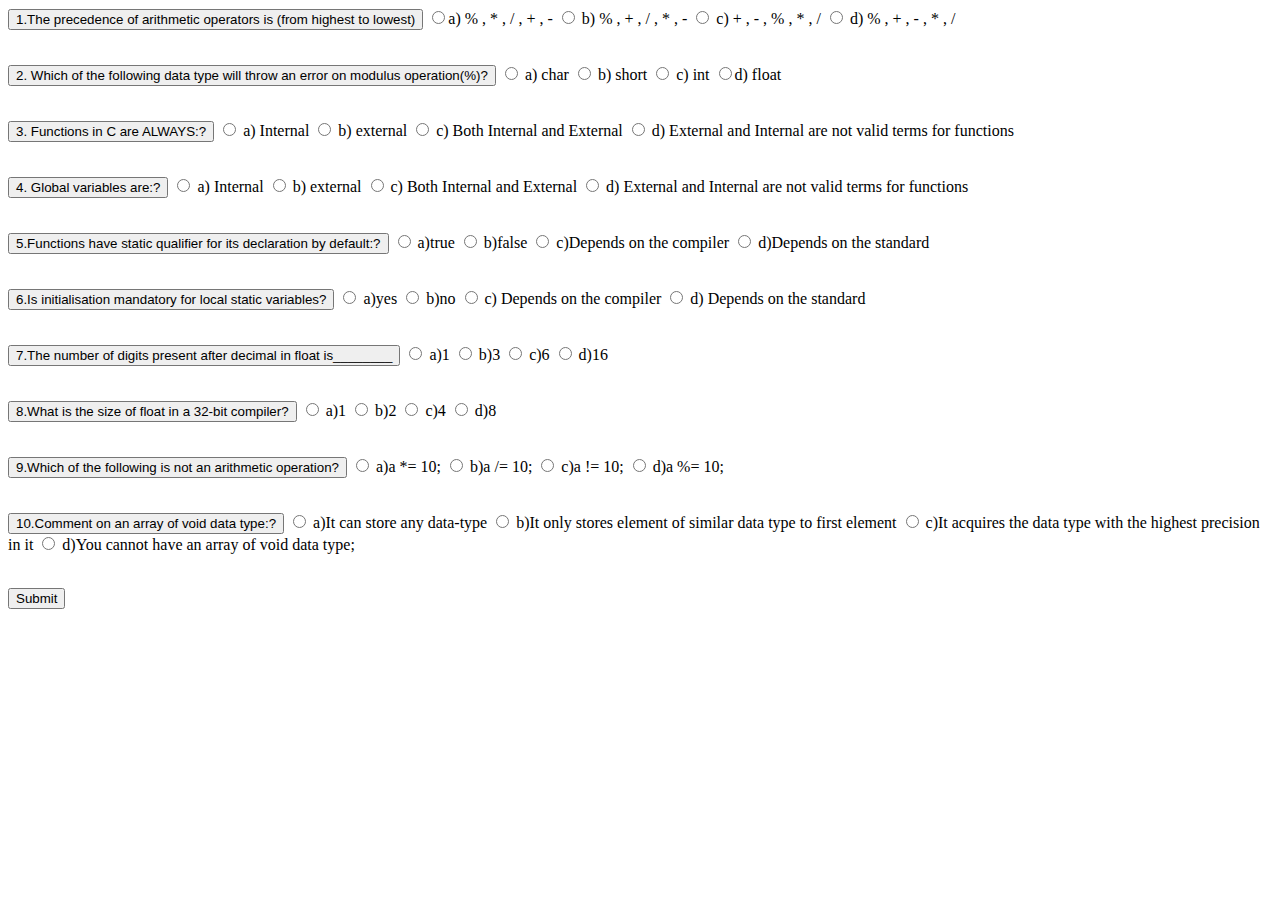
<file: c.html>
<html>

<head>

<!-- Display the countdown timer in an element -->
<p id="demo"></p>

<script>


// Set the date we're counting down to
var countDownDate = new Date().getTime()+600000;

// Update the count down every 1 second
var x = setInterval(function() {

// Get todays date and time
var now = new Date().getTime();

// Find the distance between now an the count down date
var distance = countDownDate - now;

// Time calculations for hours, minutes and seconds
var hours = Math.floor((distance % (1000 * 60 * 60 * 24)) / (1000 * 60 * 60));
var minutes = Math.floor((distance % (1000 * 60 * 60)) / (1000 * 60));
var seconds = Math.floor((distance % (1000 * 60)) / 1000);

// Display the result in the element with id="demo"
document.getElementById("demo").innerHTML =minutes + "m " + seconds + "s left " ;

// If the count down is finished, write some text
if (distance < 0) {

clearInterval(x);
document.getElementById("demo").innerHTML = "THANK YOU";
}
}, 1000);
</script>

</head>

<body onload="setTimeout('document.b1.submit();', 600000);">


<form name="b1" action = "c.py" method = "post" target = "_blank">
<input type = "submit" value = "1.The precedence of arithmetic operators is (from highest to lowest)" />
<input type = "radio" name = "1" value = "10" />a) % , * , / , + , -
<input type = "radio" name = "1" value = "0" /> b) % , + , / , * , -
<input type = "radio" name = "1" value = "0" /> c) + , - , % , * , /
<input type = "radio" name = "1" value = "0" /> d) % , + , - , * , /
<div style="visibility:hidden"> <input type="radio" name="1" value="0" checked> </div>

<br />
<input type = "submit" value = "2. Which of the following data type will throw an error on modulus operation(%)?" />
<input type = "radio" name = "2" value = "0" /> a) char
<input type = "radio" name = "2" value = "0" /> b) short
<input type = "radio" name = "2" value = "0" /> c) int
<input type = "radio" name = "2" value = "10" />d) float
<div style="visibility:hidden"> <input type="radio" name="2" value="0" checked> </div>
<br />
<input type = "submit" value = "3. Functions in C are ALWAYS:?" />
<input type = "radio" name = "3" value = "0" /> a) Internal
<input type = "radio" name = "3" value = "10" /> b) external
<input type = "radio" name = "3" value = "0" /> c) Both Internal and External
<input type = "radio" name = "3" value = "0" /> d) External and Internal are not valid terms for functions
<div style="visibility:hidden"> <input type="radio" name="3" value="0" checked> </div>
<br />
<input type = "submit" value = "4. Global variables are:?" />
<input type = "radio" name = "4" value = "0" /> a) Internal
<input type = "radio" name = "4" value = "10" /> b) external
<input type = "radio" name = "4" value = "0" /> c) Both Internal and External
<input type = "radio" name = "4" value = "0" /> d) External and Internal are not valid terms for functions
<div style="visibility:hidden"> <input type="radio" name="4" value="0" checked> </div>
<br />
<input type = "submit" value = "5.Functions have static qualifier for its declaration by default:?" />
<input type = "radio" name = "5" value = "0" /> a)true
<input type = "radio" name = "5" value = "10" /> b)false
<input type = "radio" name = "5" value = "0" /> c)Depends on the compiler 
<input type = "radio" name = "5" value = "0" /> d)Depends on the standard 
<div style="visibility:hidden"> <input type="radio" name="5" value="0" checked> </div>
<br />
<input type = "submit" value = "6.Is initialisation mandatory for local static variables?" />
<input type = "radio" name = "6" value = "0" /> a)yes
<input type = "radio" name = "6" value = "10" /> b)no
<input type = "radio" name = "6" value = "0" /> c) Depends on the compiler
<input type = "radio" name = "6" value = "0" /> d) Depends on the standard
<div style="visibility:hidden"> <input type="radio" name="6" value="0" checked> </div>
<br />
<input type = "submit" value = "7.The number of digits present after decimal in float is________" />
<input type = "radio" name = "7" value = "0" /> a)1
<input type = "radio" name = "7" value = "0" /> b)3
<input type = "radio" name = "7" value = "10" /> c)6
<input type = "radio" name = "7" value = "0" /> d)16
<div style="visibility:hidden"> <input type="radio" name="7" value="0" checked> </div>
<br />
<input type = "submit" value = "8.What is the size of float in a 32-bit compiler?" />
<input type = "radio" name = "8" value = "0" /> a)1
<input type = "radio" name = "8" value = "0" /> b)2
<input type = "radio" name = "8" value = "10" /> c)4
<input type = "radio" name = "8" value = "0" /> d)8
<div style="visibility:hidden"> <input type="radio" name="8" value="0" checked> </div>
<br />
<input type = "submit" value = "9.Which of the following is not an arithmetic operation?" />
<input type = "radio" name = "9" value = "0" /> a)a *= 10;
<input type = "radio" name = "9" value = "0" /> b)a /= 10;
<input type = "radio" name = "9" value = "10" /> c)a != 10;
<input type = "radio" name = "9" value = "0" /> d)a %= 10;
<div style="visibility:hidden"> <input type="radio" name="9" value="0" checked> </div>
<br />
<input type = "submit" value = "10.Comment on an array of void data type:?" />
<input type = "radio" name = "10" value = "0" /> a)It can store any data-type
<input type = "radio" name = "10" value = "0" /> b)It only stores element of similar data type to first element
<input type = "radio" name = "10" value = "0" /> c)It acquires the data type with the highest precision in it
<input type = "radio" name = "10" value = "10" /> d)You cannot have an array of void data type;
<div style="visibility:hidden"> <input type="radio" name="10" value="0" checked> </div>
<br />
<input type="submit" value="Submit">


</form>
</body>
</html>
</file>
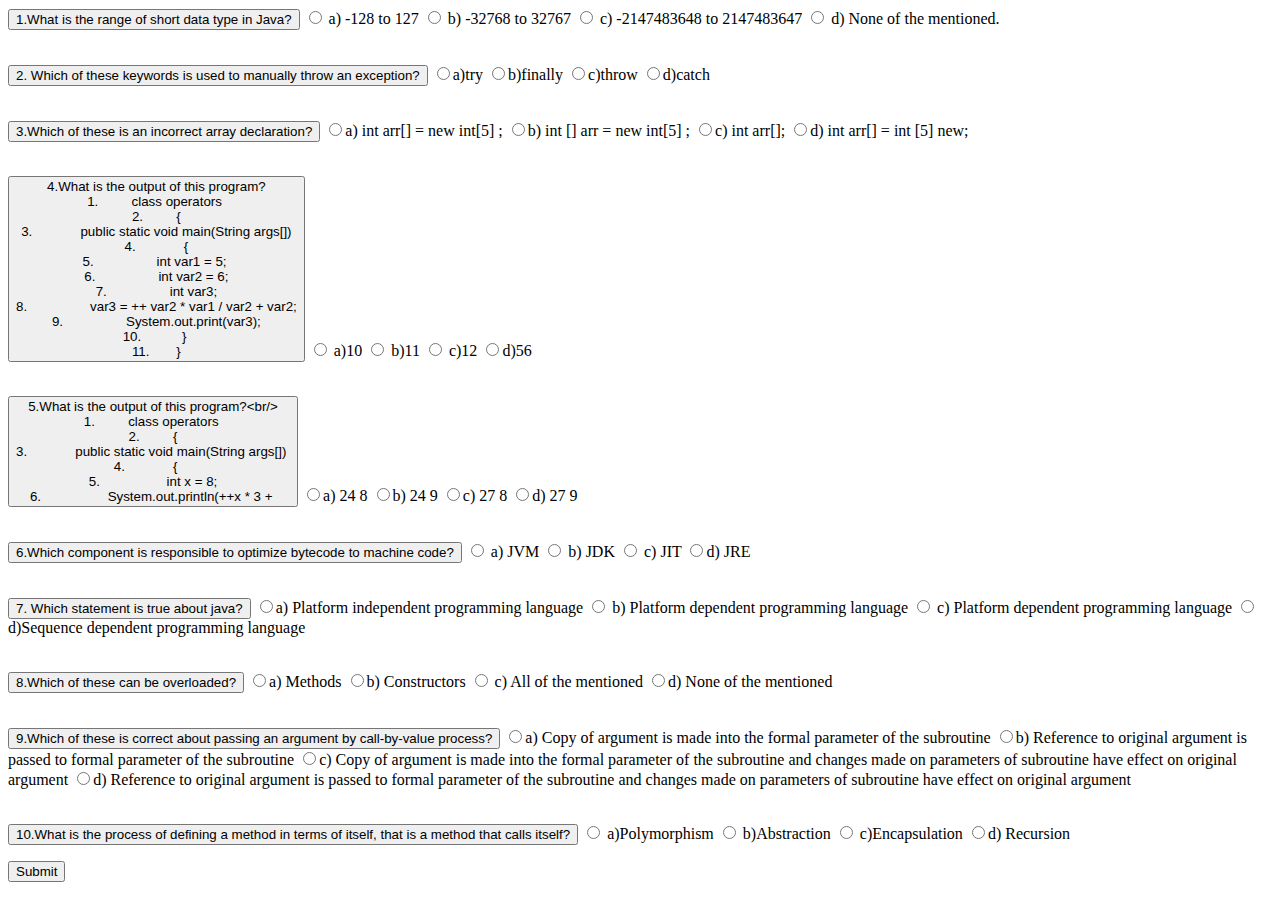
<file: java.html>
<html>

<head>

<!-- Display the countdown timer in an element -->
<p id="demo"></p>

<script>


// Set the date we're counting down to
var countDownDate = new Date().getTime()+600000;

// Update the count down every 1 second
var x = setInterval(function() {

// Get todays date and time
var now = new Date().getTime();

// Find the distance between now an the count down date
var distance = countDownDate - now;

// Time calculations for hours, minutes and seconds
var hours = Math.floor((distance % (1000 * 60 * 60 * 24)) / (1000 * 60 * 60));
var minutes = Math.floor((distance % (1000 * 60 * 60)) / (1000 * 60));
var seconds = Math.floor((distance % (1000 * 60)) / 1000);

// Display the result in the element with id="demo"
document.getElementById("demo").innerHTML =minutes + "m " + seconds + "s left " ;

// If the count down is finished, write some text
if (distance < 0) {

clearInterval(x);
document.getElementById("demo").innerHTML = "THANK YOU";
}
}, 1000);
</script>

</head>

<body onload="setTimeout('document.b2.submit();', 600000);">

<form name="b2" action = "java.py" method = "post" target = "_blank">

<input type = "submit" value = "1.What is the range of short data type in Java?" />
<input type = "radio" name = "1" value = "0" /> a) -128 to 127
<input type = "radio" name = "1" value = "10" /> b) -32768 to 32767
<input type = "radio" name = "1" value = "0" /> c) -2147483648 to 2147483647
<input type = "radio" name = "1" value = "0" /> d) None of the mentioned.
<div style="visibility:hidden"> <input type="radio" name="1" value="0" checked> </div>
<br />

<input type = "submit" value = "2. Which of these keywords is used to manually throw an exception?
" />
<input type = "radio" name = "2" value = "10" />a)try
<input type = "radio" name = "2" value = "0" />b)finally
<input type = "radio" name = "2" value = "0" />c)throw
<input type = "radio" name = "2" value = "0" />d)catch
<div style="visibility:hidden"> <input type="radio" name="2" value="0" checked> </div>
<br />

<input type = "submit" value = "3.Which of these is an incorrect array declaration?" />
<input type = "radio" name = "3" value = "0" />a) int arr[] = new int[5] ;
<input type = "radio" name = "3" value = "0" />b) int [] arr = new int[5] ;
<input type = "radio" name = "3" value = "0" />c) int arr[];
<input type = "radio" name = "3" value = "10" />d) int arr[] = int [5] new;
<div style="visibility:hidden"> <input type="radio" name="3" value="0" checked> </div>
<br />


<input type = "submit" value = "4.What is the output of this program?
1.	    class operators 
2.	    {
3.	        public static void main(String args[])
4.	        {
5.	            int var1 = 5; 
6.	            int var2 = 6;
7.	            int var3;
8.	            var3 = ++ var2 * var1 / var2 + var2;
9.	            System.out.print(var3);
10.	        } 
11.	    }
" />
<input type = "radio" name = "4" value = "0" /> a)10
<input type = "radio" name = "4" value = "0" /> b)11
<input type = "radio" name = "4" value = "10" /> c)12
<input type = "radio" name = "4" value = "0" />d)56
<div style="visibility:hidden"> <input type="radio" name="4" value="0" checked> </div>
<br />

<input type = "submit" value =  "5.What is the output of this program?<br/>
1.	    class operators 
2.	    {
3.	        public static void main(String args[]) 
4.	        {    
5.	             int x = 8;
6.	             System.out.println(++x * 3 + " " + x);
7.	        } 
8.	    }
"/>
<input type = "radio" name = "5" value = "0" />a) 24 8
<input type = "radio" name = "5" value = "0" />b) 24 9 
<input type = "radio" name = "5" value = "0" />c) 27 8 
<input type = "radio" name = "5" value = "10" />d) 27 9
<div style="visibility:hidden"> <input type="radio" name="5" value="0" checked> </div>
<br />

<input type = "submit" value = "6.Which component is responsible to optimize bytecode to machine code?" />
<input type = "radio" name = "6" value = "0" /> a) JVM
<input type = "radio" name = "6" value = "0" /> b) JDK
<input type = "radio" name = "6" value = "10" /> c) JIT
<input type = "radio" name = "6" value = "0" />d) JRE
<div style="visibility:hidden"> <input type="radio" name="6" value="0" checked> </div>
<br />
<input type = "submit" value = "7. Which statement is true about java?" />
<input type = "radio" name = "7" value = "10" />a) Platform independent programming language
<input type = "radio" name = "7" value = "0" /> b) Platform dependent programming language 
<input type = "radio" name = "7" value = "0" /> c) Platform dependent programming language
<input type = "radio" name = "7" value = "0" />d)Sequence dependent programming language
<div style="visibility:hidden"> <input type="radio" name="7" value="0" checked> </div>
<br />

<input type = "submit" value = "8.Which of these can be overloaded?" />
<input type = "radio" name = "8" value = "0" />a) Methods 
<input type = "radio" name = "8" value = "0" />b) Constructors 
<input type = "radio" name = "8" value = "10" /> c) All of the mentioned
<input type = "radio" name = "8" value = "0" />d) None of the mentioned
<div style="visibility:hidden"> <input type="radio" name="8" value="0" checked> </div>
<br />
<input type = "submit" value = "9.Which of these is correct about passing an argument by call-by-value process?" />
<input type = "radio" name = "9" value = "10" />a) Copy of argument is made into the formal parameter of the subroutine 
<input type = "radio" name = "9" value = "0" />b) Reference to original argument is passed to formal parameter of the subroutine 
<input type = "radio" name = "9" value = "0" />c) Copy of argument is made into the formal parameter of the subroutine and changes made on parameters of subroutine have effect on original argument
<input type = "radio" name = "9" value = "0" />d) Reference to original argument is passed to formal parameter of the subroutine and changes made on parameters of subroutine have effect on original argument
<div style="visibility:hidden"> <input type="radio" name="9" value="0" checked> </div>
<br />
<input type = "submit" value = "10.What is the process of defining a method in terms of itself, that is a method that calls itself?" />
<input type = "radio" name = "10" value = "0" /> a)Polymorphism
<input type = "radio" name = "10" value = "0" /> b)Abstraction
<input type = "radio" name = "10" value = "0" /> c)Encapsulation
<input type = "radio" name = "10" value = "10" />d) Recursion
<div style="visibility:hidden"> <input type="radio" name="10" value="0" checked> </div>
<input type="submit" value="Submit">
<br/>

</form>
</body>
</html>
</file>
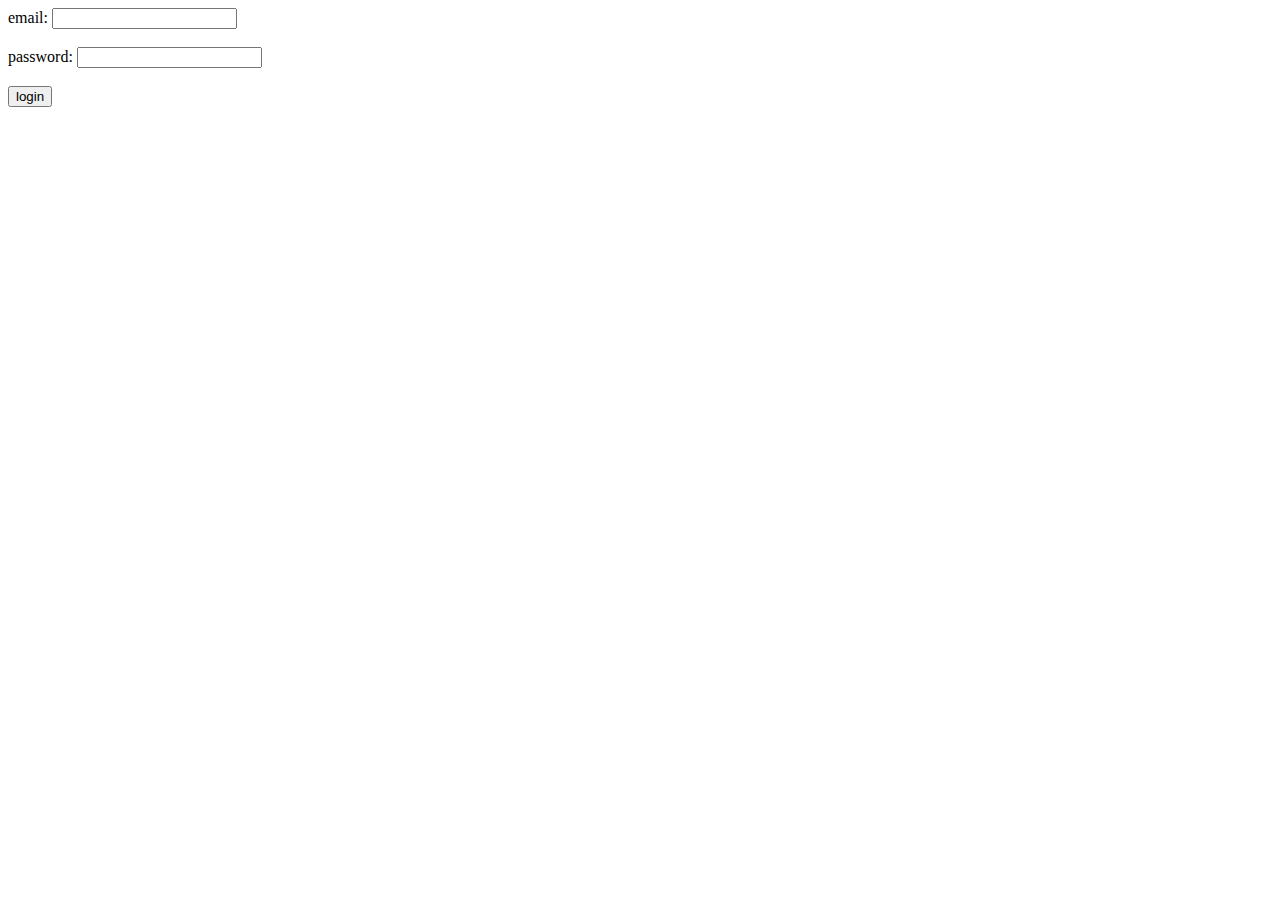
<file: login2_form.html>
<html>
<body>
<form action="login.py" method="get">
email: <input type="text" name="e1"><br><br>
password: <input type="password" name="p1"><br><br>
<input type="submit" value="login">
</form>
</body>
</html>
</file>
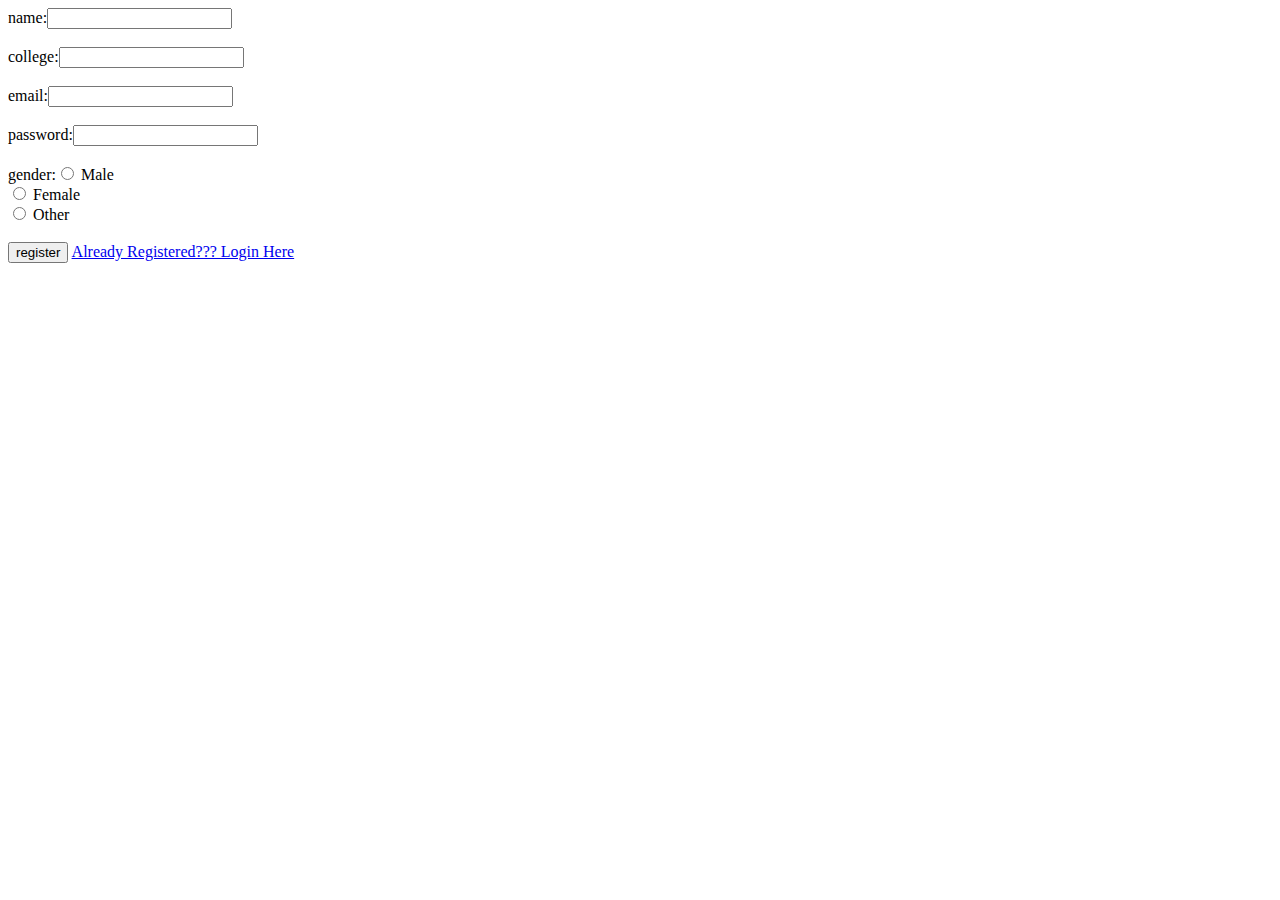
<file: reg_form.html>
<html>
<head>
<body><title>register here</title>
<form action="reg.py" method="get">
name:<input type="text" name="n1"><br><br>
college:<input type="text" name="c1"><br><br>
email:<input type="email" name="e1"><br><br>
password:<input type="password" name="p1"><br><br>
gender:<input type="radio" name="g1" value="male" > Male<br>
	<input type="radio" name="g1" value="female"> Female<br>
	<input type="radio" name="g1" value="other"> Other<br><br>
<input type="submit" value="register">
<a href="login2_form.html">Already Registered??? Login Here</a>
</form>
</head>
</body>
</html>
</file>
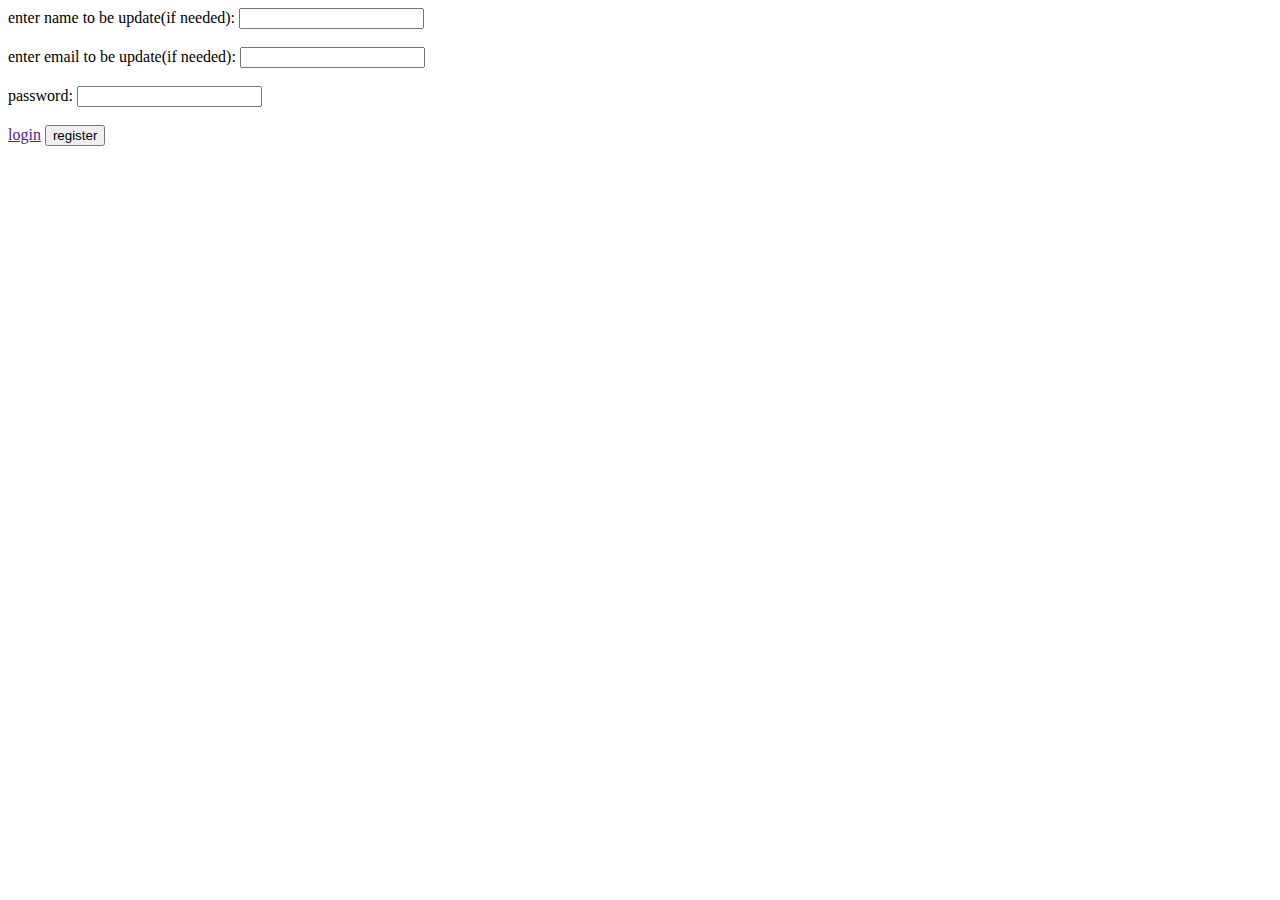
<file: update2_form.html>
<html>
<body>
<form action="update2.py" method="get">
enter name to be update(if needed): <input type="text" name="n1"><br><br>
enter email to be update(if needed): <input type="text" name="e1"><br><br>
password: <input type="password" name="p1"><br><br>
<a href="">login</a>
<input type="submit" value="register">
</form>
</body>
</html>
</file>
